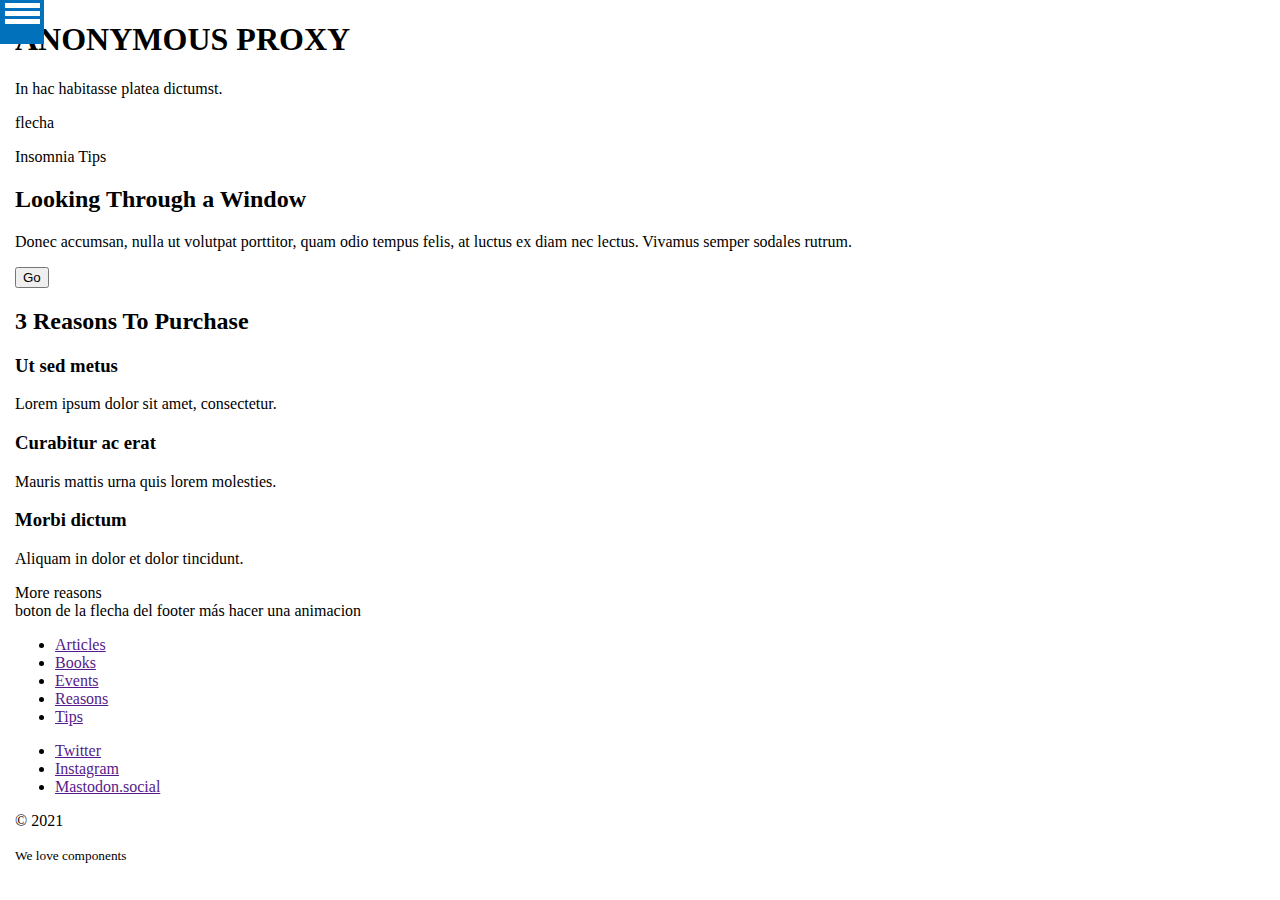
<file: version 0/index.html>
<!DOCTYPE html>
<html lang="es">

<head>
    <meta charset="UTF-8">
    <meta http-equiv="X-UA-Compatible" content="IE=edge">
    <meta name="viewport" content="width=device-width, initial-scale=1.0">
    <link rel="stylesheet" href="main.css">
    <title>Evaluacion final </title>
</head>

<body>

    <header class="header">
        <div class="header__menu"><a href="" title="" alt="">
                <div class="header__menu--burger"></div>
                <div class="header__menu--burger"></div>
                <div class="header__menu--burger"></div>
            </a>
        </div>
        <div class="header__hero">
            <h1>ANONYMOUS PROXY</h1>
            <p>In hac habitasse platea dictumst.</p>
        </div>



        <div>flecha</div>

        <main>
            <section>
                <p>Insomnia Tips</p>
                <h2> Looking Through a Window</h2>
                <p> Donec accumsan, nulla ut volutpat porttitor, quam odio tempus felis, at luctus ex diam nec lectus.
                    Vivamus semper sodales rutrum.</p>

                <button>Go</button>
            </section>

            <section>
                <h2>3 Reasons To Purchase</h2>

                <article>
                    <h3> Ut sed metus</h3>
                    <p>Lorem ipsum dolor sit amet, consectetur.</p>

                </article>
                <article>
                    <h3> Curabitur ac erat</h3>
                    <p>Mauris mattis urna quis lorem molesties.</p>

                </article>
                <article>
                    <h3> Morbi dictum</h3>
                    <p>Aliquam in dolor et dolor tincidunt.</p>

                </article>

                <div> More reasons</div>


            </section>
        </main>
        <footer>

            <div>boton de la flecha del footer más hacer una animacion </div>
            <nav>
                <ul>
                    <li><a href="" title="" target="" alt="">Articles</a></li>
                    <li><a href="" title="" target="" alt="">Books</a></li>
                    <li><a href="" title="" target="" alt="">Events</a></li>
                    <li><a href="" title="" target="" alt="">Reasons</a></li>
                    <li><a href="" title="" target="" alt="">Tips</a></li>

                </ul>
            </nav>

            <nav>
                <ul>
                    <li><a href="" title="" target="" alt="">Twitter</a></li>
                    <li><a href="" title="" target="" alt="">Instagram</a></li>
                    <li><a href="" title="" target="" alt="">Mastodon.social</a></li>


                </ul>
            </nav>

            <div>
                <p>&copy 2021</p>
                <small>We love components</small>
            </div>

        </footer>
    </header>

</body>

</html>
</file>
<file: version 0/main.css>
body {
  box-sizing: border-box;
  margin: 0 15px;
  padding: 0;
}

/* poner variables con font color + family 
$dark-green: #099d8d;
$light-green: #14d9c4;
$white: #ffffff;
$black: #000000;
$dark-grey: #54585a;
$light-grey: #b8b8b9;
$grey-bg: #f1f1f1;
$main-font: Open Sans, sans-serif;
$second-font: Rubik, sans-serif;
*/

/* foto hero http://placekitten.com/320/568*/

.header__menu {
  width: 44px;
  height: 44px;
  background-color: #0271bc;
  display: flex;
  justify-content: center;
  align-content: center;
  position: fixed;
  top: 0;
  left: 0;
}
.header__menu--burger {
  width: 35px;
  height: 5px;
  background-color: white;
  margin: 3px 0;
}

.header__hero {
}
/* para la hmaburguesa tymb sirve font-awsome ponerlo en otra merge */
</file>
